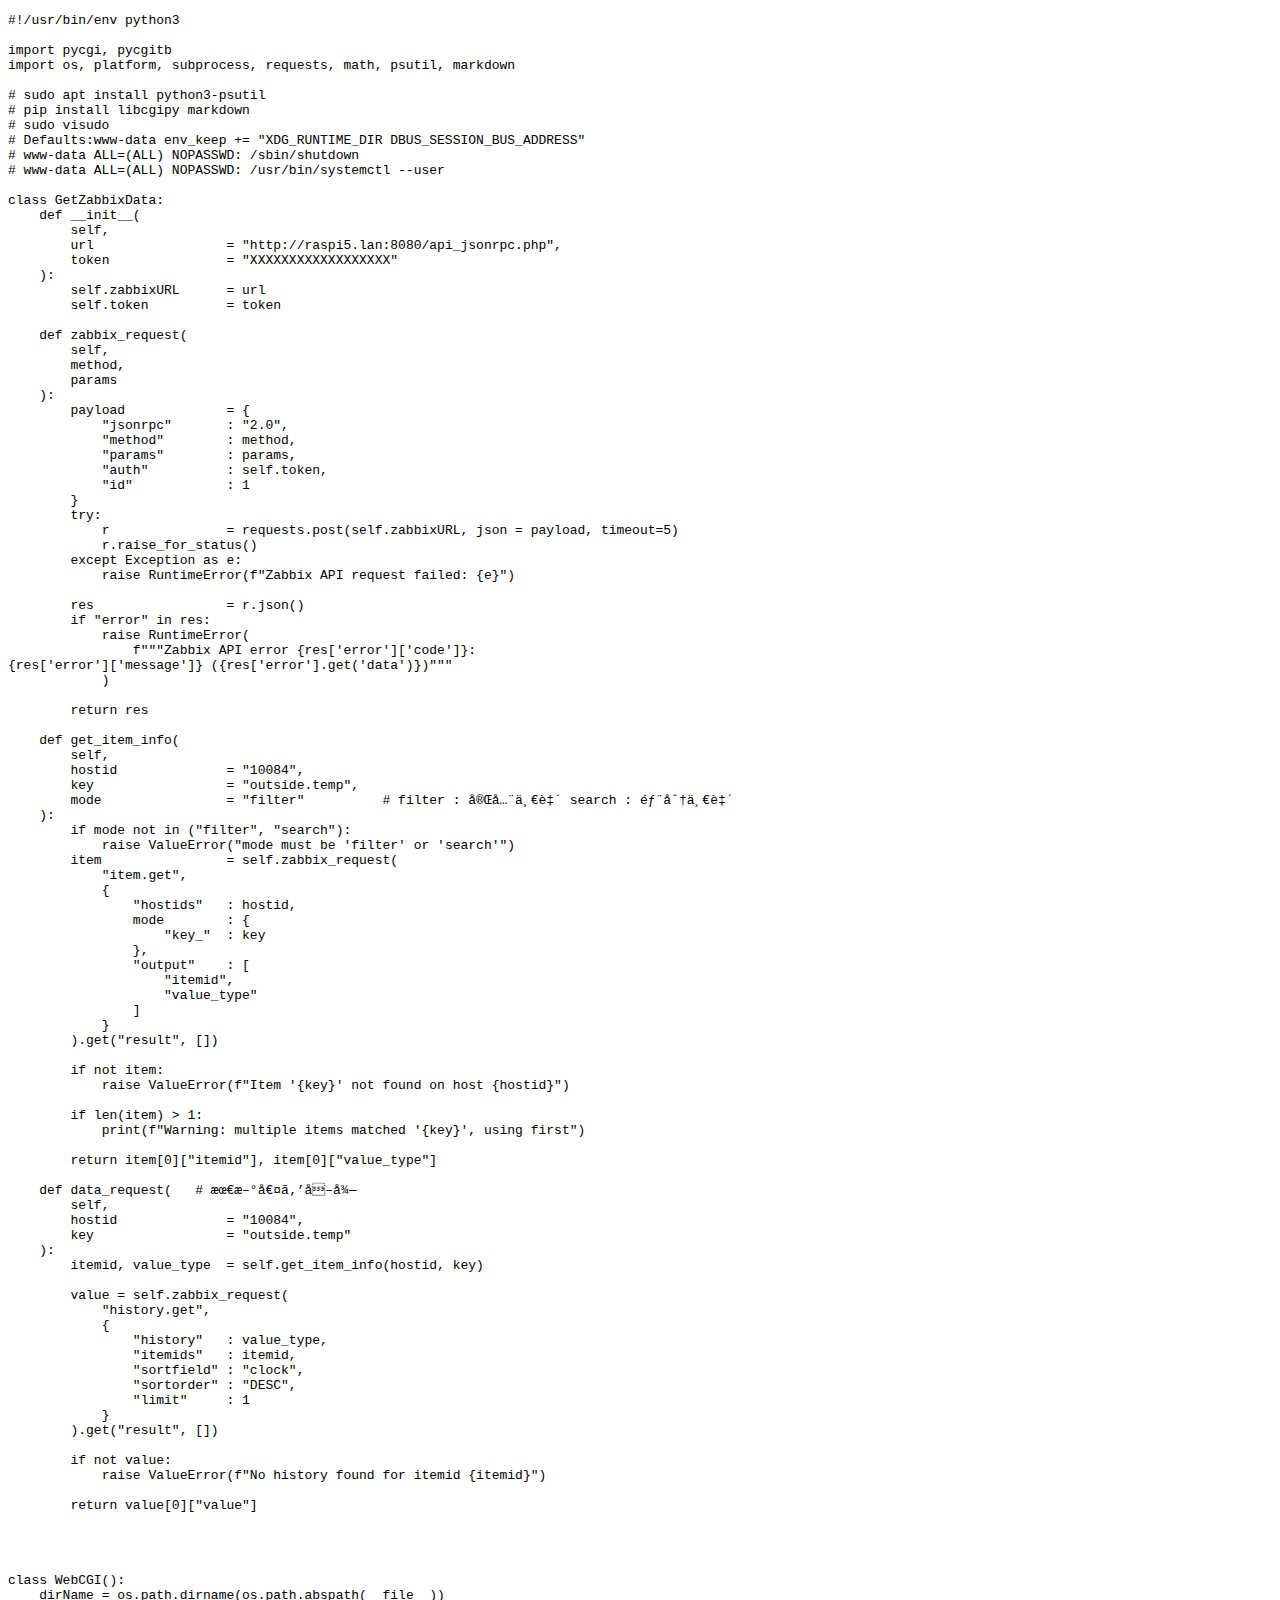
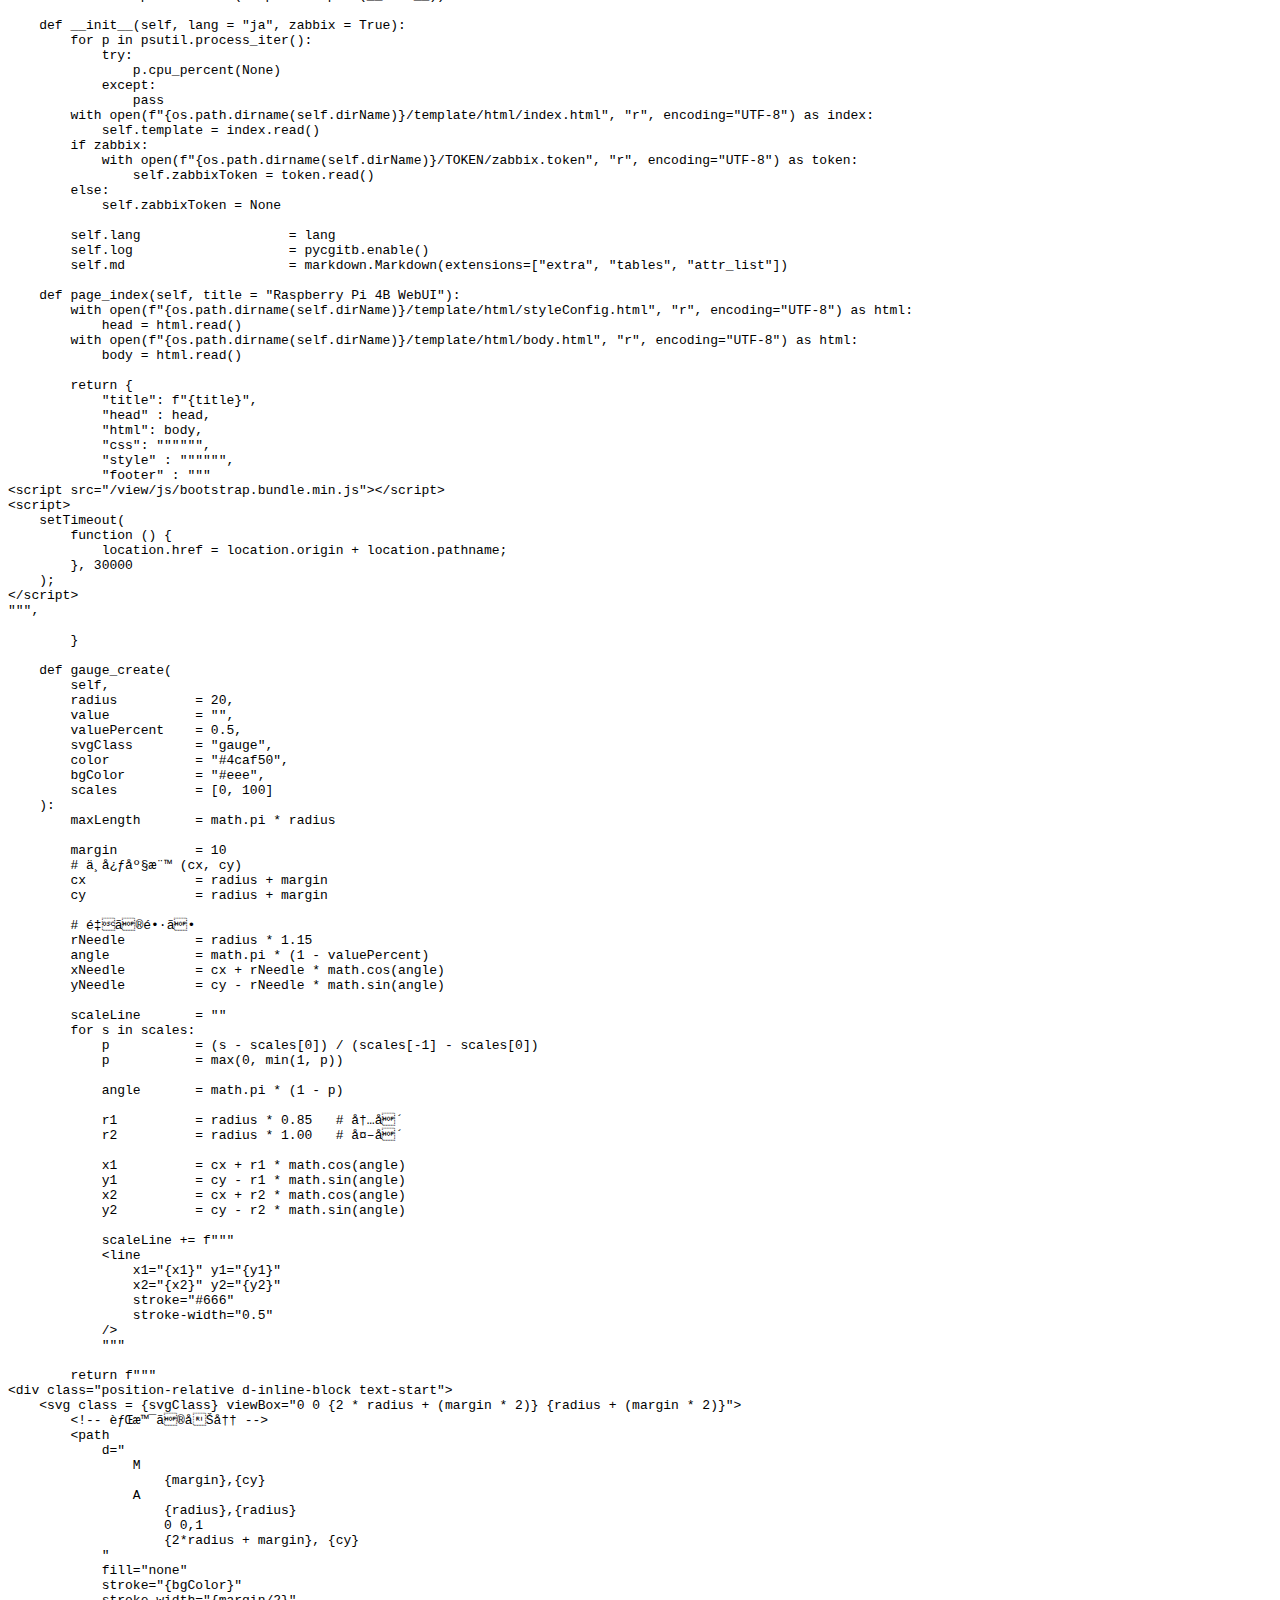
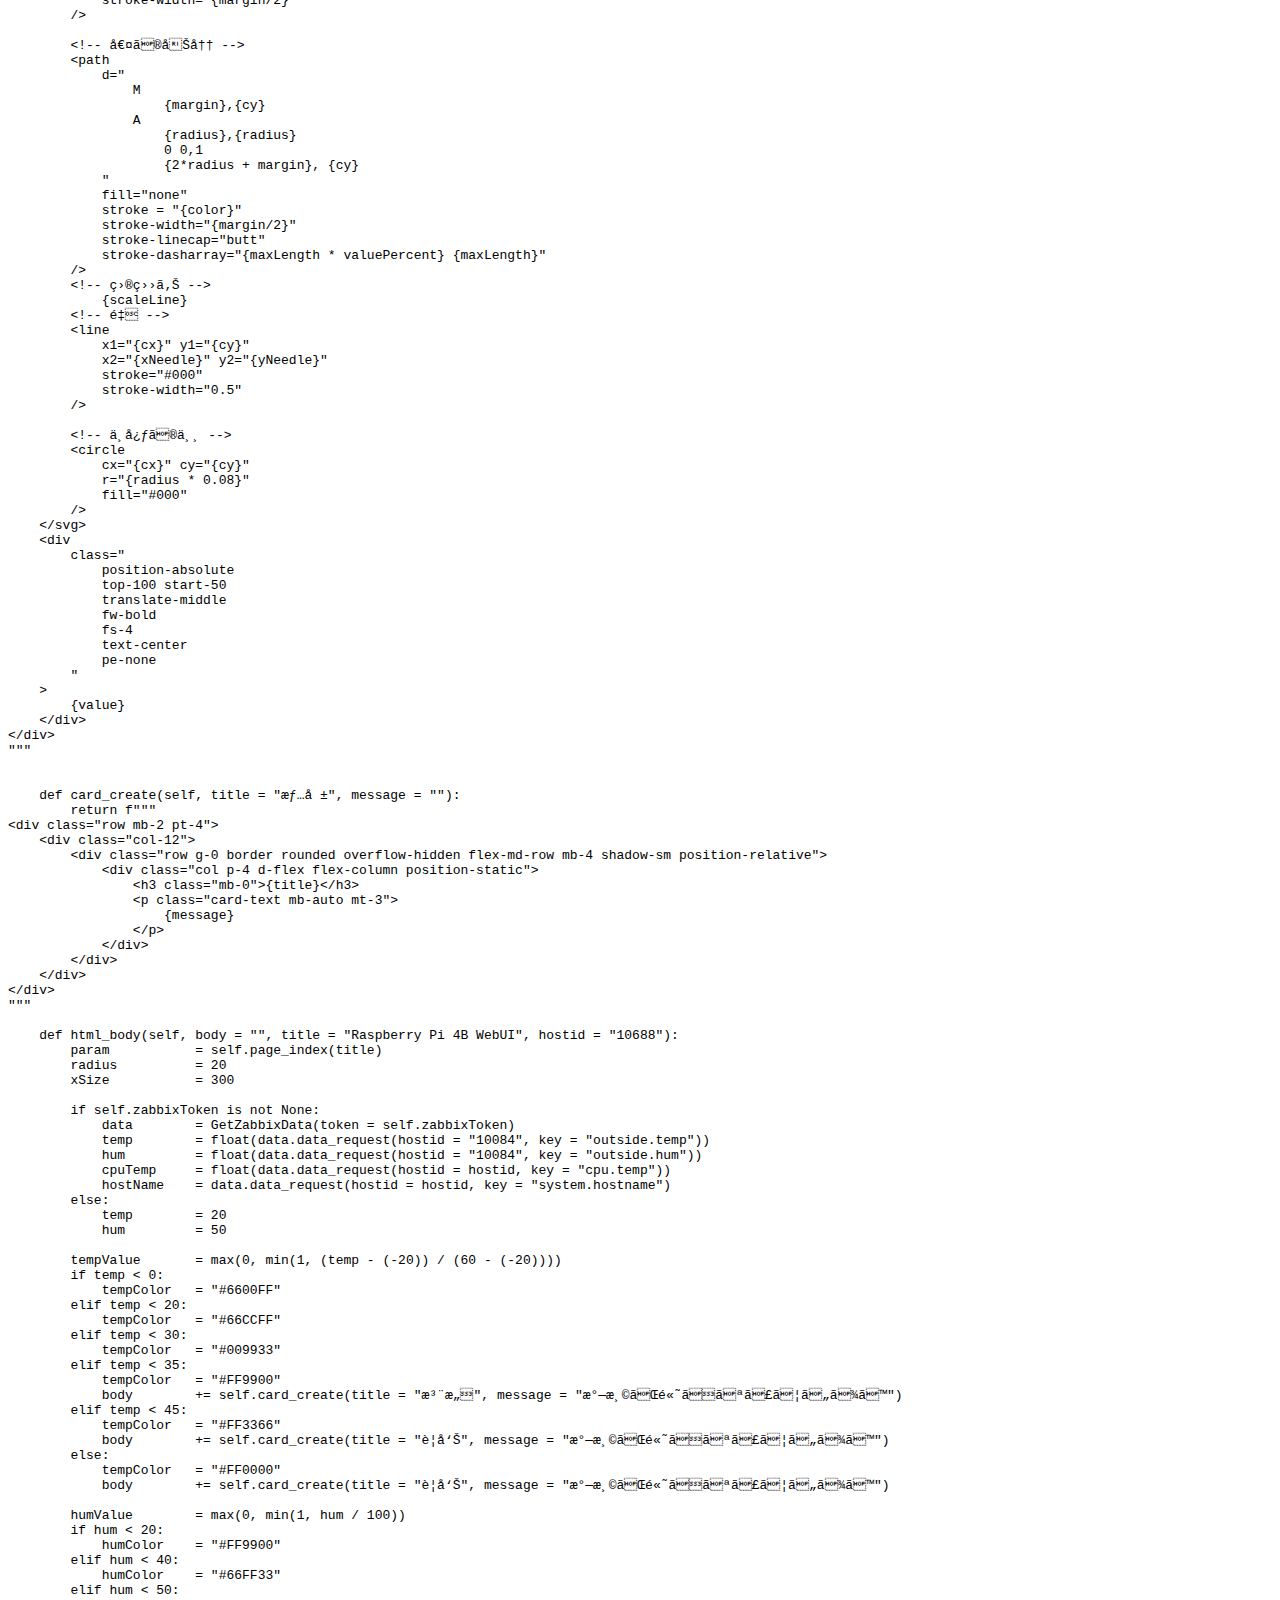
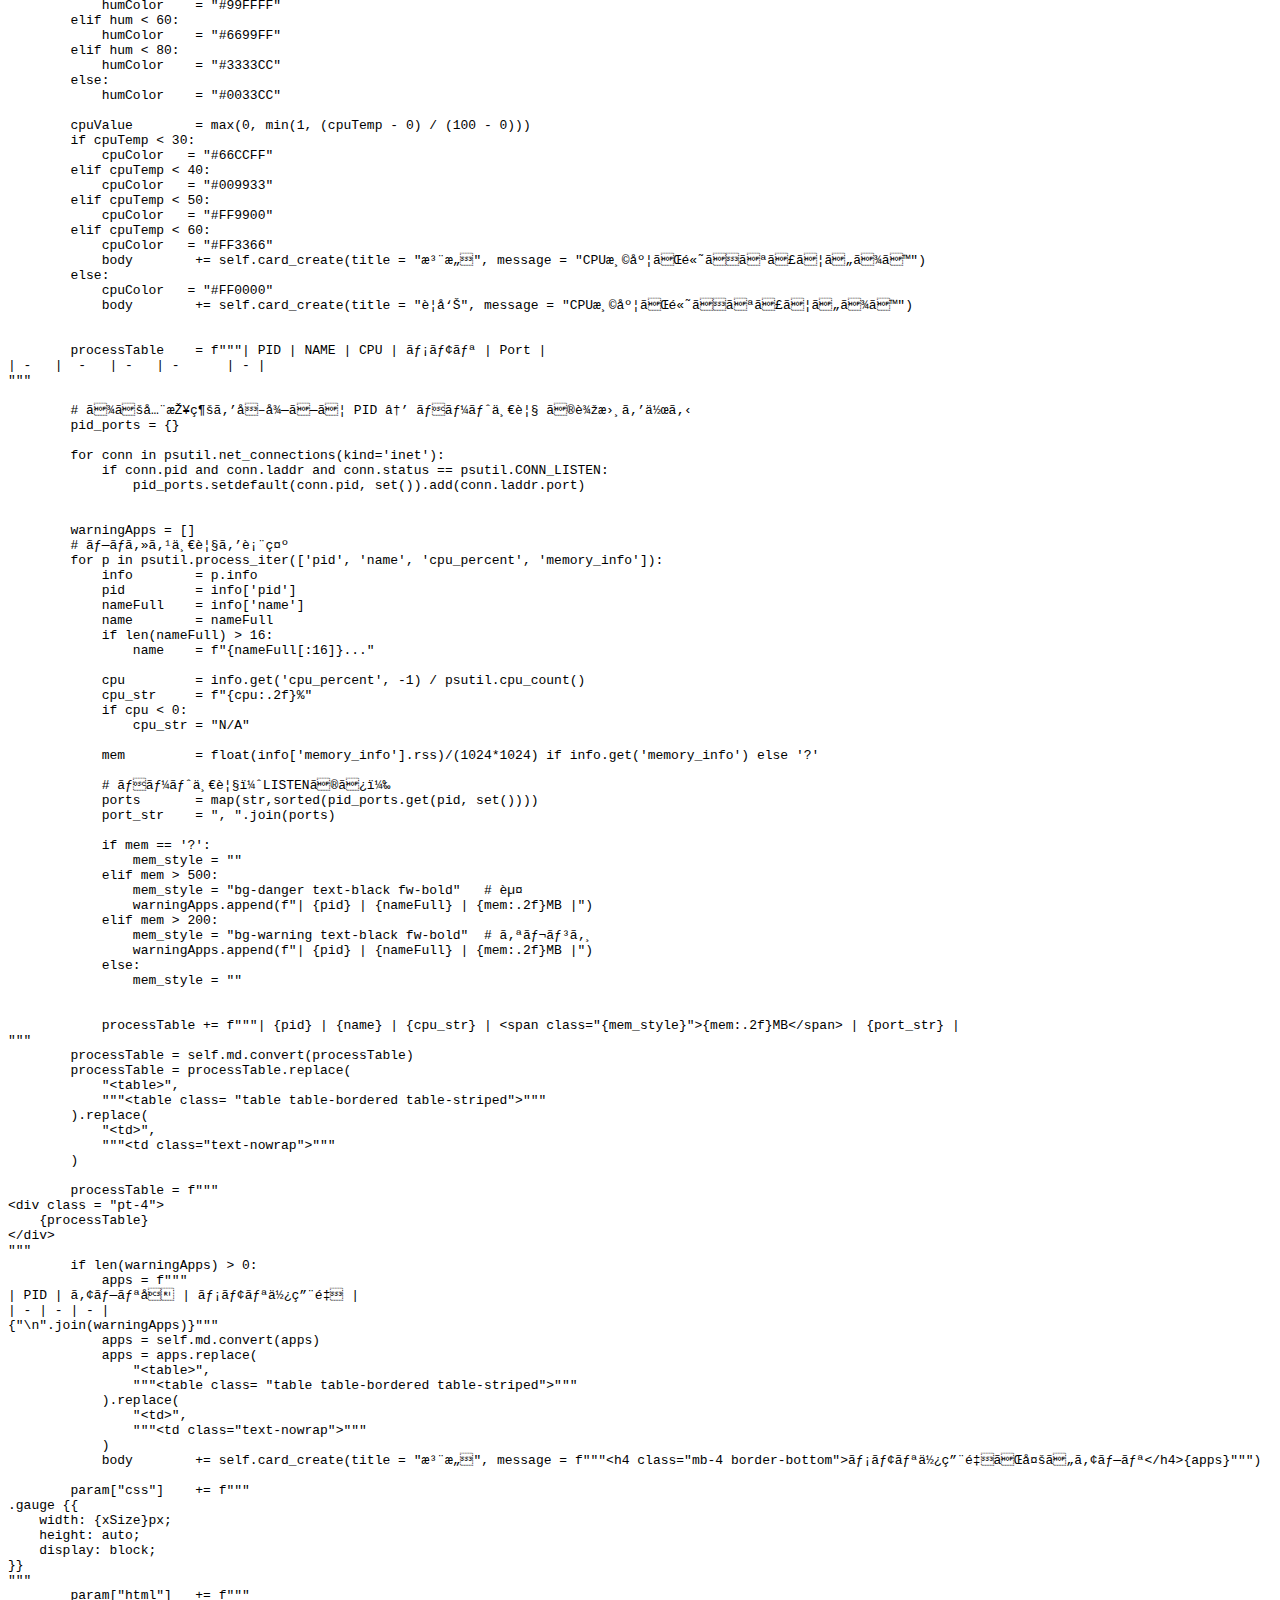
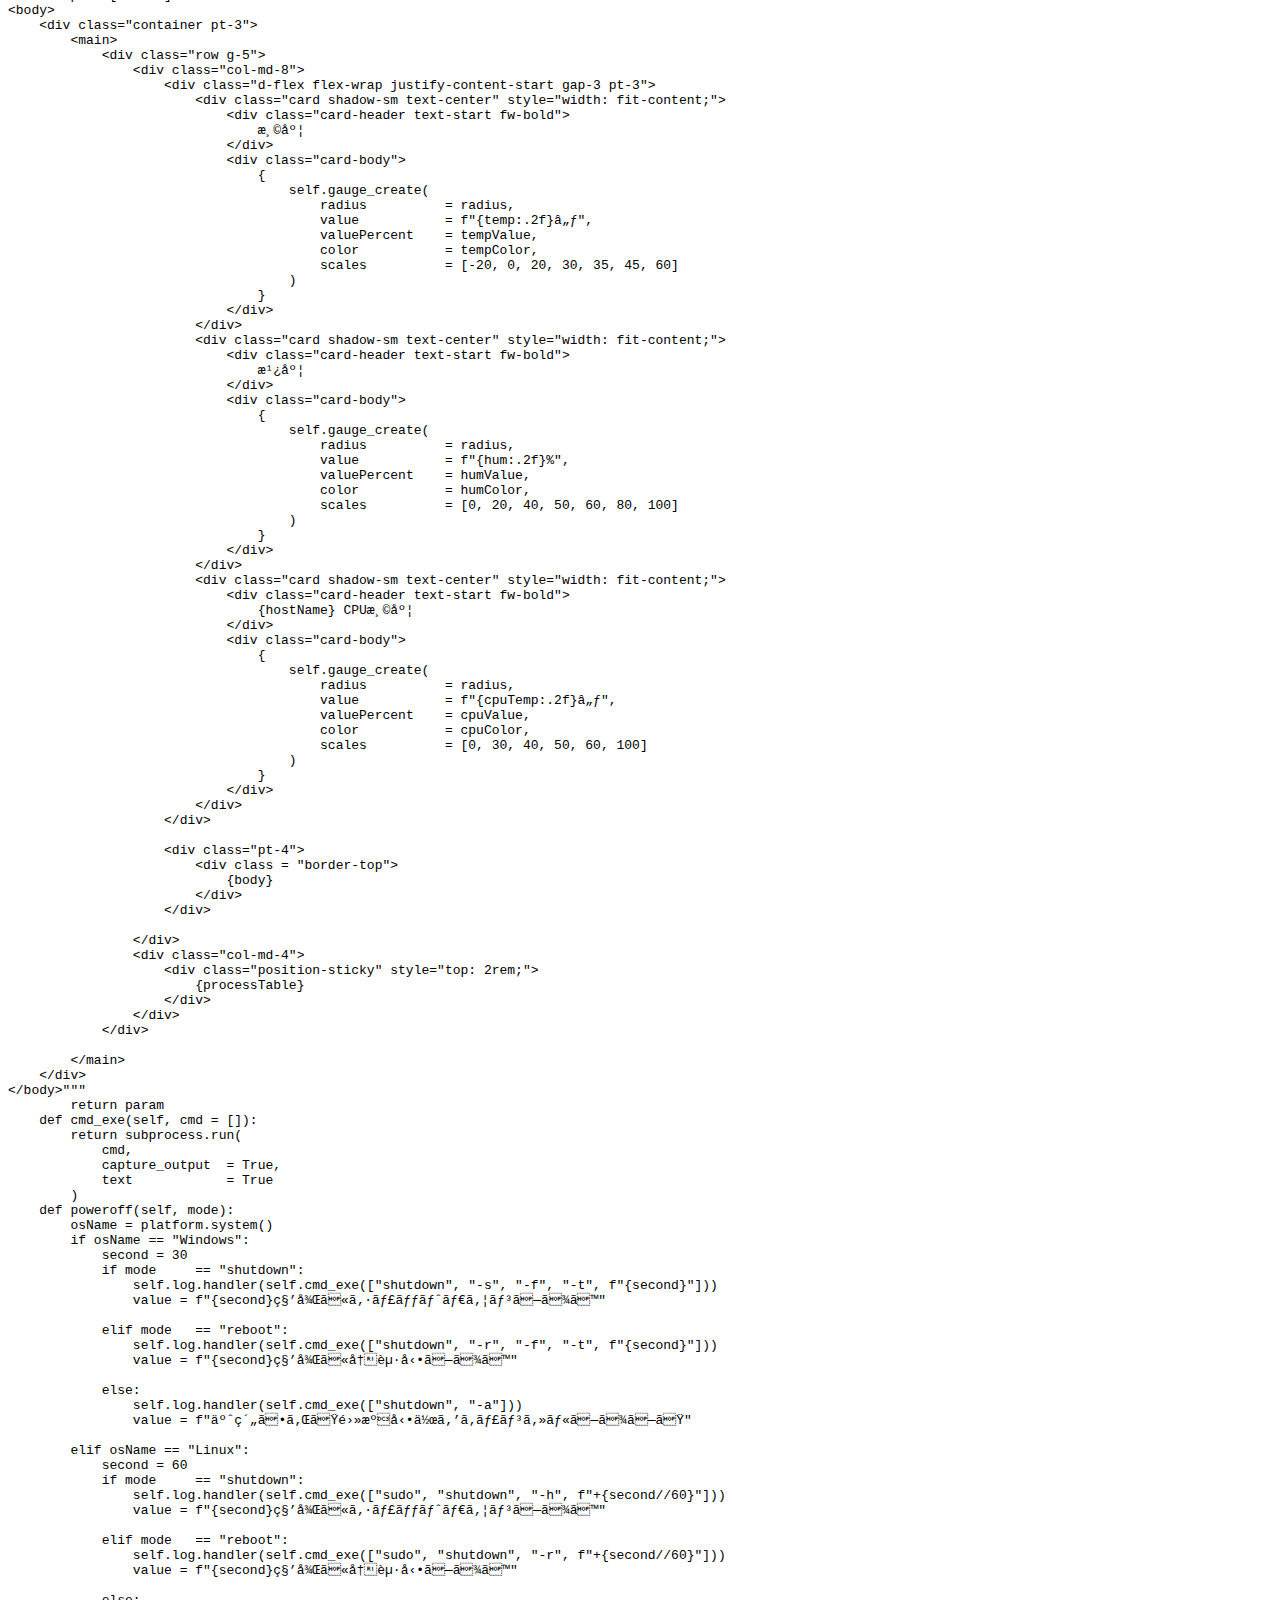
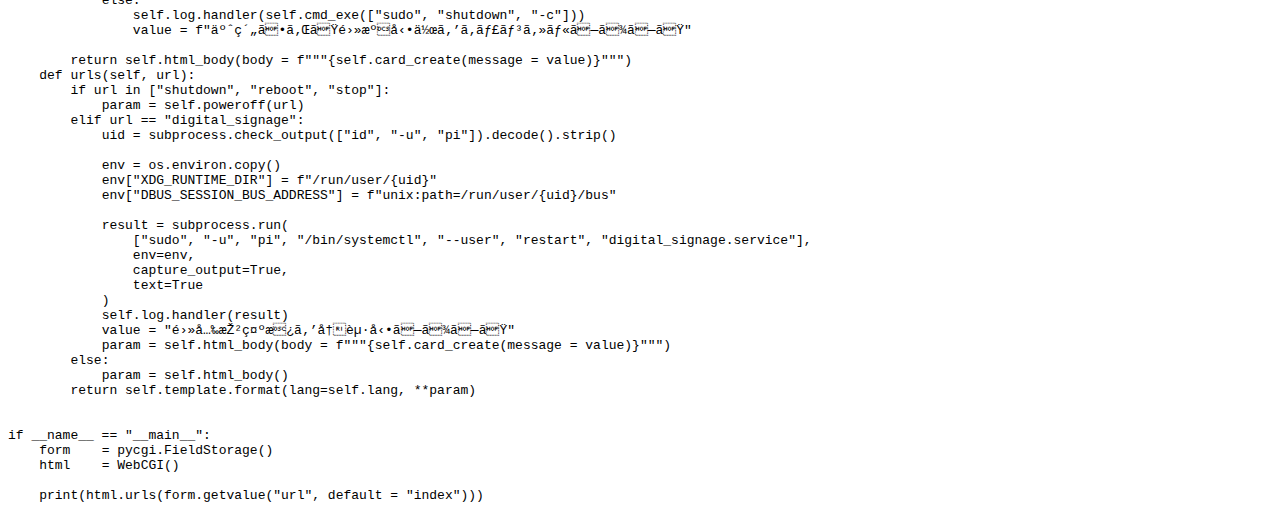
<file: index.html>
<!DOCTYPE html>
<html lang="ja">
    <head>
        <meta charset="UTF-8">
        <title>
            Raspberry Pi 4B WebUI
        </title>
    </head>
    <body>
    </body>
    <footer>
        <script>
            window.location.replace("/cgi-bin/main.py");
        </script>
    </footer>
</html>
</file>
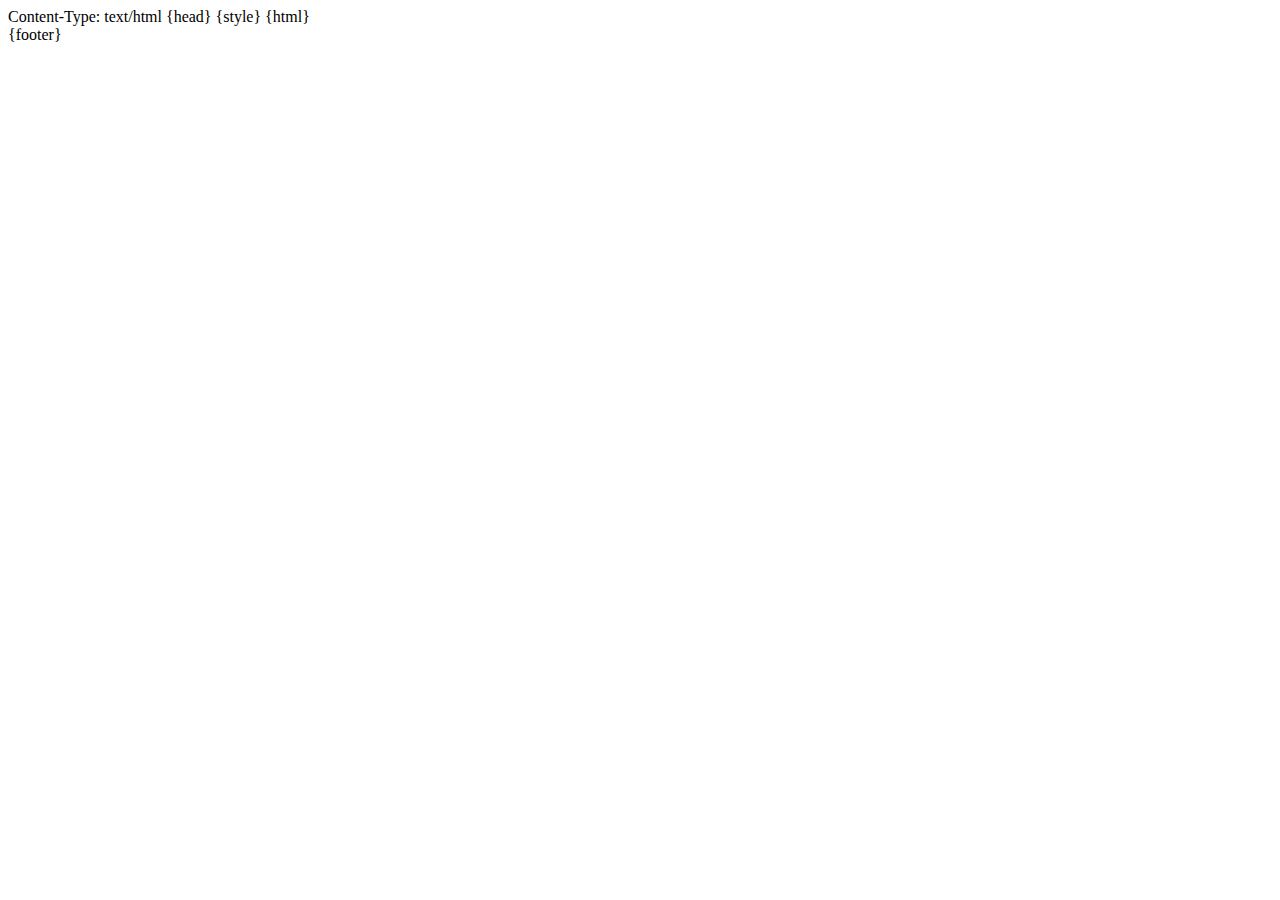
<file: template/html/index.html>
Content-Type: text/html

<!DOCTYPE html>
<html lang="{lang}">
    <head>
        <meta charset="UTF-8">
        <title>
            {title}
        </title>
        {head}
        {style}
    </head>
    <body>
        {html}
    </body>
    <footer>
        <style>
            {css}
        </style>
        {footer}
    </footer>
</html>
</file>
